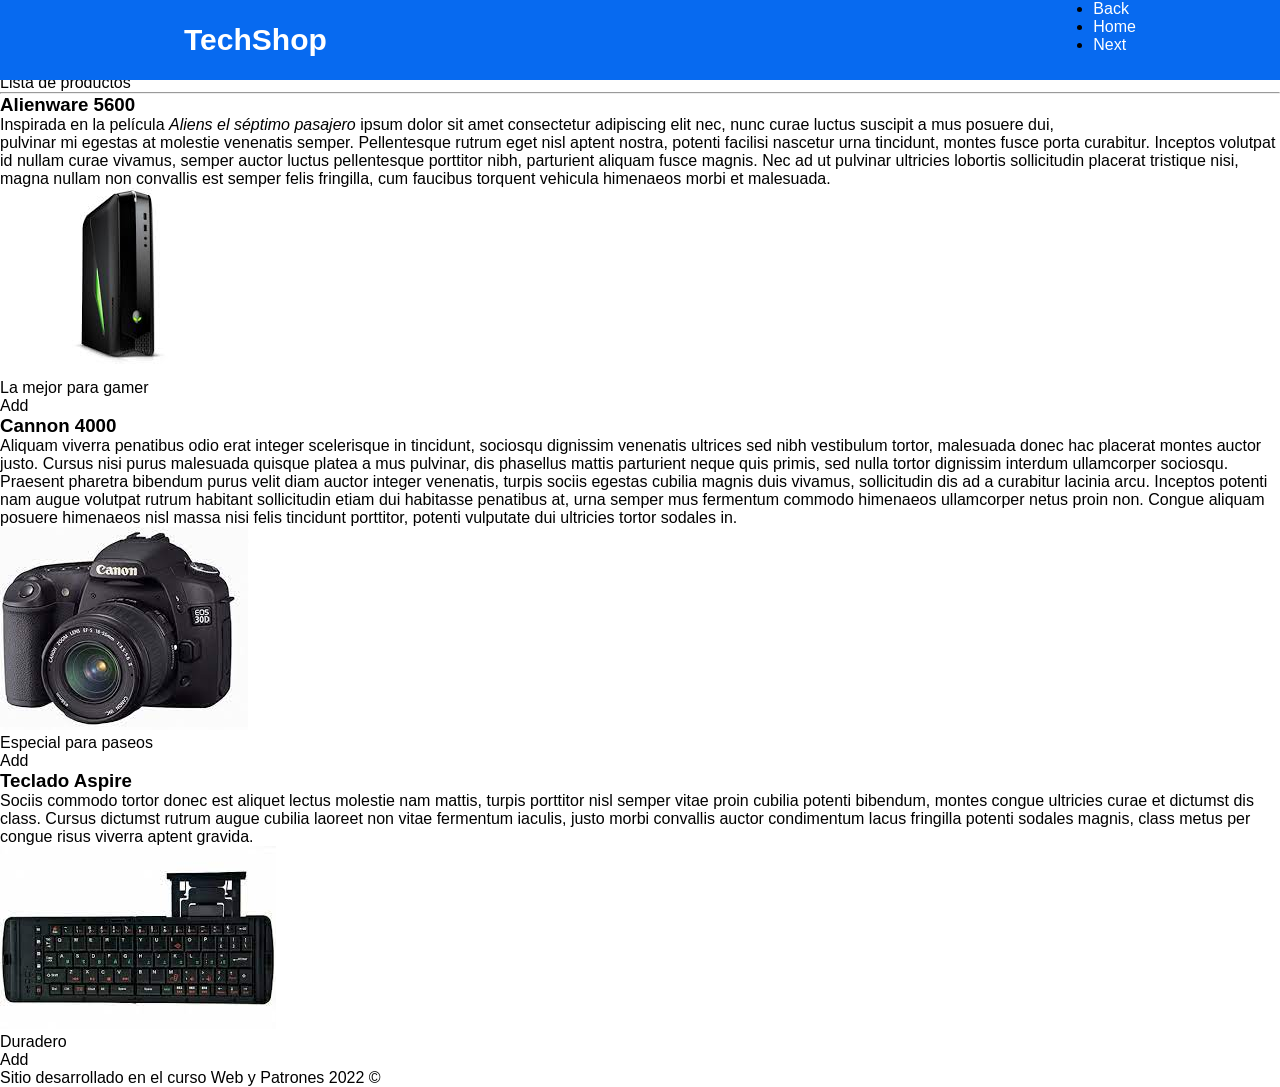
<file: src/main/resources/static/index.html>
<!DOCTYPE html>
<!--  Esta es nuestra primera página web del curso  -->
<html lang="es">
    <head>
        <title>TechShop</title>
        <meta charset="UTF-8">
        <meta name="description" content="Página principal de la tienda TechShop">
        <meta name="keywords" content="html5, css, TechShop">
        <link href="css/menu.css" rel="stylesheet" type="text/css"/>
    </head>
    <body> 
        <header class="header">
            <nav class="nav">
                <a href="index.html" class="logo nav-link">TechShop</a>
                <ul>
                    <li><a class="nav-link" href="ejemplo6.html">Back</a></li>
                    <li><a  class="nav-link" href="index.html">Home</a></li>
                    <li><a  class="nav-link" href="ejemplo2.html">Next</a></li>
                </ul>
            </nav>
        </header>

        <aside>
            <h2>Oferta del día</h2>
            <p>Teclado Rustico</p>
        </aside>
        <section>
            <h2>Bienvenidos</h2>
            <p>Lista de productos</p>
            <hr/>
            <article class="articulo">
                <header><h3>Alienware 5600</h3></header>
                <p>Inspirada en la película <cite>Aliens el séptimo pasajero</cite> ipsum dolor sit amet consectetur adipiscing elit nec, nunc curae luctus suscipit a mus posuere dui,<br/>pulvinar mi egestas at molestie venenatis semper. Pellentesque rutrum eget nisl aptent nostra, potenti facilisi nascetur urna tincidunt, montes fusce porta curabitur. Inceptos volutpat id nullam curae vivamus, semper auctor luctus pellentesque porttitor nibh, parturient aliquam fusce magnis. Nec ad ut pulvinar ultricies lobortis sollicitudin placerat tristique nisi, magna nullam non convallis est semper felis fringilla, cum faucibus torquent vehicula himenaeos morbi et malesuada.</p>
                <figure>                    
                    <img src="img/alienware.jpg" alt="imágen de equipo Alienware"/>
                    <figcaption>La mejor para gamer</figcaption>
                </figure>
                <footer>Add</footer>
            </article>
            <article  class="articulo">
                <header><h3>Cannon 4000</h3></header>
                <p>Aliquam viverra penatibus odio erat integer scelerisque in tincidunt, sociosqu dignissim venenatis ultrices sed nibh vestibulum tortor, malesuada donec hac placerat montes auctor justo. Cursus nisi purus malesuada quisque platea a mus pulvinar, dis phasellus mattis parturient neque quis primis, sed nulla tortor dignissim interdum ullamcorper sociosqu. Praesent pharetra bibendum purus velit diam auctor integer venenatis, turpis sociis egestas cubilia magnis duis vivamus, sollicitudin dis ad a curabitur lacinia arcu. Inceptos potenti nam augue volutpat rutrum habitant sollicitudin etiam dui habitasse penatibus at, urna semper mus fermentum commodo himenaeos ullamcorper netus proin non. Congue aliquam posuere himenaeos nisl massa nisi felis tincidunt porttitor, potenti vulputate dui ultricies tortor sodales in.</p>
                <figure>
                    <img src="img/cannon.jpg" alt="imágen de cámara fotográfica"/>
                    <figcaption>Especial para paseos</figcaption>
                </figure>
                <footer>Add</footer>
            </article>
            <article  class="articulo">
                <header><h3>Teclado Aspire</h3></header>
                <p>Sociis commodo <span>tortor donec est</span> aliquet lectus molestie nam mattis, turpis porttitor nisl semper vitae proin cubilia potenti bibendum, montes congue ultricies curae et dictumst dis class. Cursus dictumst rutrum augue cubilia laoreet non vitae fermentum iaculis, justo morbi convallis auctor condimentum lacus fringilla potenti sodales magnis, class metus per congue risus viverra aptent gravida.</p>
                <figure>
                    <img src="img/teclado.jpg" alt="imágen de teclado físico"/>
                    <figcaption>Duradero</figcaption>
                </figure>
                <footer>Add</footer>
            </article>
        </section>
        <footer>
            Sitio desarrollado <span>en el curso Web</span> y Patrones 2022 &COPY; 
        </footer>
    </body>
</html>
</file>
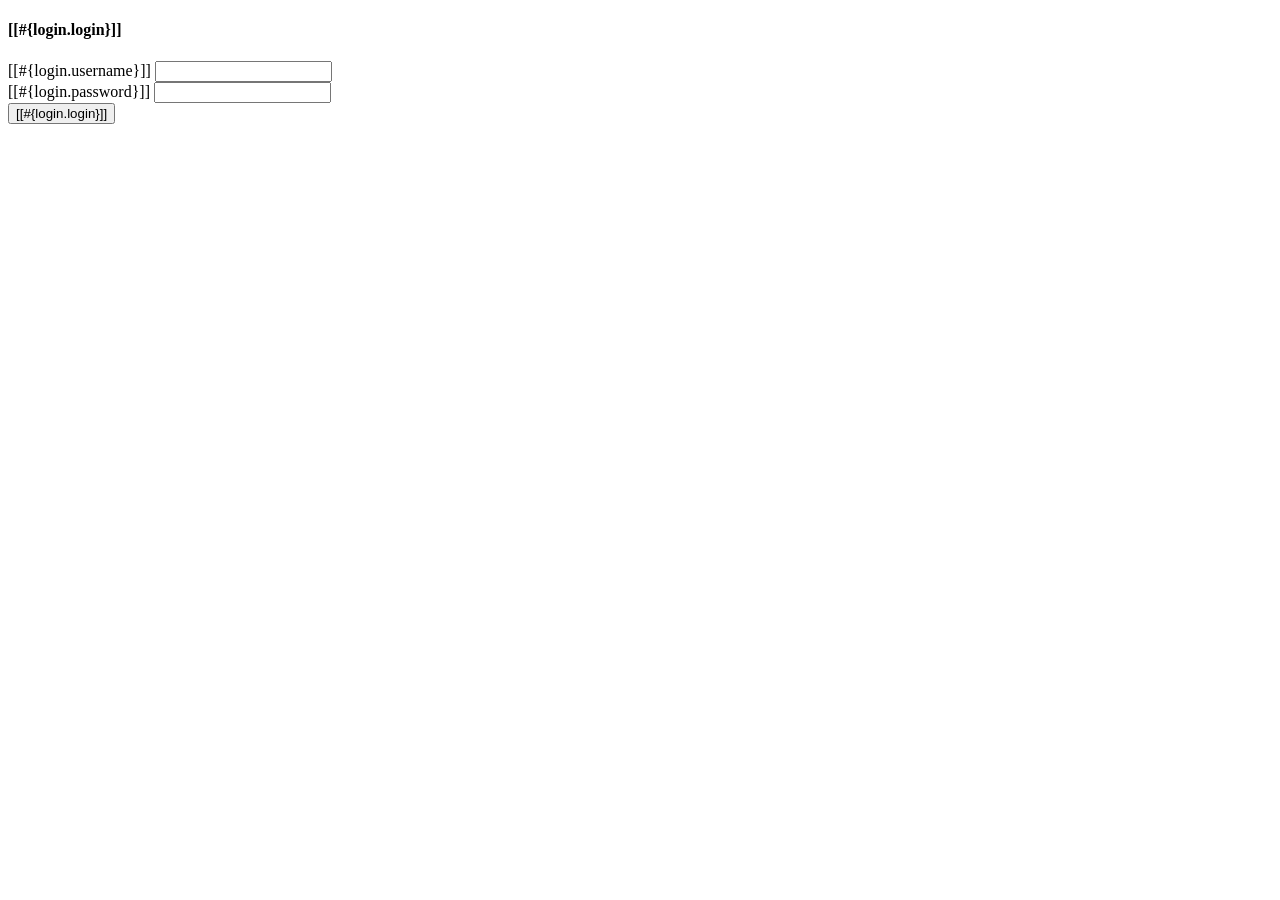
<file: src/main/resources/templates/login.html>
<!DOCTYPE html>
<html xmlns:th="http://www.thymeleaf.org"
      xmlns="http://www.w3.org/1999/xhtml"
      xmlns:sec="http://thymeleaf.org/extras/spring-security">
    <head th:replace="layout/plantilla :: head">
        <title>TechShop</title>
    </head>
    <body>
        <header th:replace="layout/plantilla :: header"/>

        <section id="acctions" class="py-4 bg-light">
            <div class="container">
                <div class="row"></div>
            </div>
        </section>
        <section id="login">
            <div class="container">
                <div class="row">
                    <div class="col-md-6 mx-auto">
                        <div class="card">
                            <div class="card-header">
                                <h4>[[#{login.login}]]</h4>
                            </div>
                            <div class="card-body">
                                <form method="post" th:action="@{/login}">
                                    <div class="row py-1 mb-2 bg-light">
                                        <label for="username">[[#{login.username}]]</label>
                                        <input type="text" name="username" id="username"/>
                                    </div>
                                    <div class="row py-1 mb-2 bg-light">
                                        <label for="password">[[#{login.password}]]</label>
                                        <input type="password" name="password" id="password"/>
                                    </div>
                                    <div class="row py-1 mb-2 bg-light">
                                        <button type="submit" value="Login">[[#{login.login}]]</button>
                                    </div>
                                </form>            
                            </div>
                        </div>
                    </div>
                </div>
            </div>
        </section>
        <footer th:replace="layout/plantilla :: footer"/>
    </body>
</html>
</file>
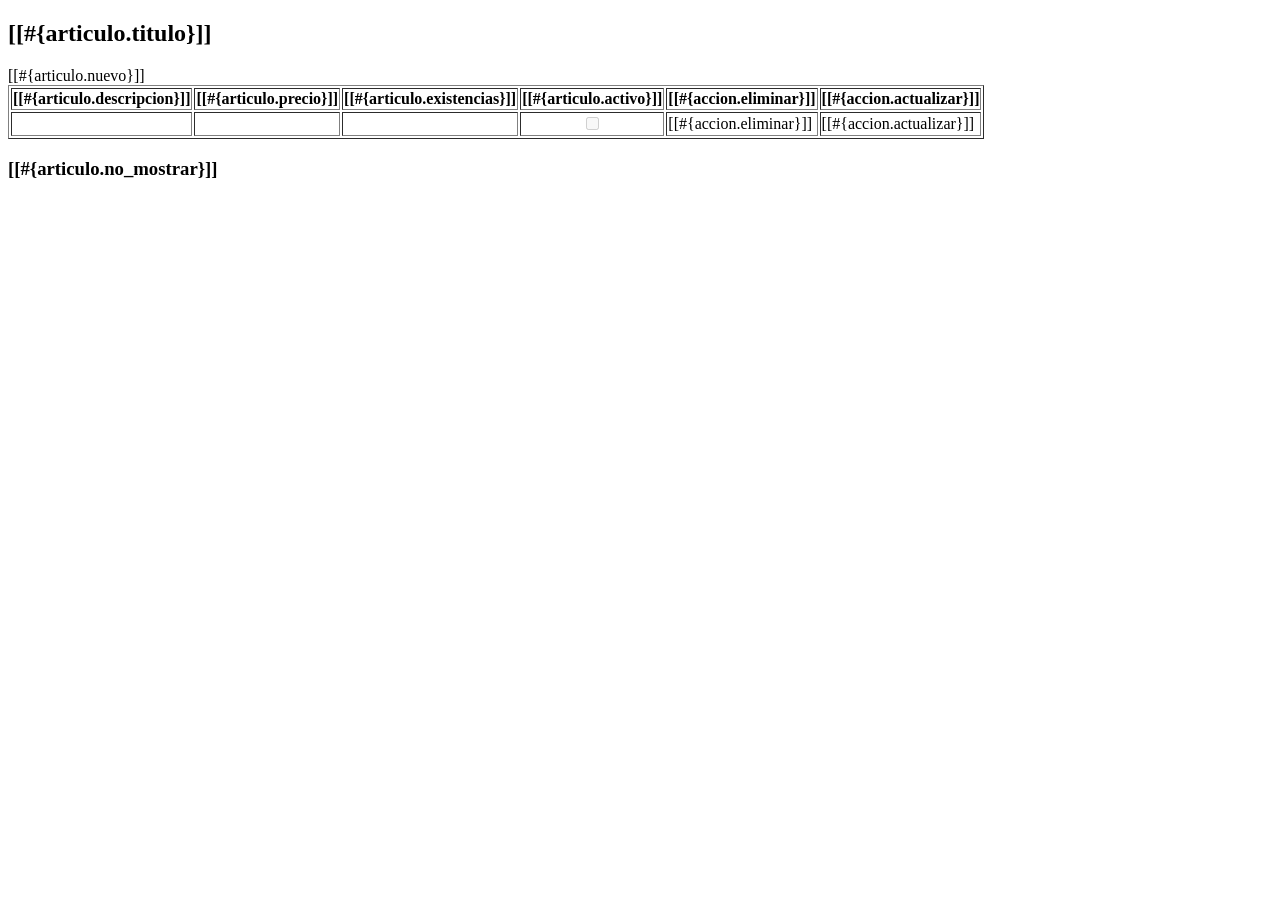
<file: src/main/resources/templates/articulo/listado.html>
<!DOCTYPE html>
<html xmlns:th="http://www.thymeleaf.org"
      xmlns="http://www.w3.org/1999/xhtml"
      xmlns:sec="http://thymeleaf.org/extras/spring-security">
    <head th:replace="layout/plantilla :: head">
        <title>TechShop</title>
        <meta charset="UTF-8"/>

    </head>
    <body>
        <header th:replace="layout/plantilla :: header"/>

        <div class="contenido">
            <h2>[[#{articulo.titulo}]]</h2>

            <a th:href="@{/articulo/nuevo}" sec:authorize="hasRole('ROLE_ADMIN')">[[#{articulo.nuevo}]]</a>

            <div th:if="${articulos != null and !articulos.empty}">
                <table border="1">
                    <thead>
                        <tr>
                            <th>[[#{articulo.descripcion}]]</th>
                            <th>[[#{articulo.precio}]]</th>
                            <th>[[#{articulo.existencias}]]</th>
                            <th>[[#{articulo.activo}]]</th>
                            <th sec:authorize="hasRole('ROLE_ADMIN')">[[#{accion.eliminar}]]</th>
                            <th sec:authorize="hasRole('ROLE_ADMIN')">[[#{accion.actualizar}]]</th>
                        </tr>
                    </thead>
                    <tbody>
                        <tr th:each="articulo : ${articulos}">
                            <td th:text="${articulo.descripcion}"></td>
                            <td th:text="${#numbers.formatDecimal(articulo.precio,3,2)}" style="text-align: right"></td>
                            <td th:text="${articulo.existencias}" style="text-align: center"></td>
                            <td style="text-align: center"><input type="checkbox" name="activo"
                                                                  th:checked="${articulo.activo}"
                                                                  disabled="true"/></td>
                            <td sec:authorize="hasRole('ROLE_ADMIN')"><a th:href="@{/articulo/eliminar/} + ${articulo.idArticulo}">[[#{accion.eliminar}]]</a></td>
                            <td sec:authorize="hasRole('ROLE_ADMIN')"><a th:href="@{/articulo/modificar/} + ${articulo.idArticulo}">[[#{accion.actualizar}]]</a></td>
                        </tr>
                    </tbody>
                </table>
            </div>
            <div th:if="${articulos == null or articulos.empty}">
                <h3>[[#{articulo.no_mostrar}]]</h3>
            </div>
        </div>
        <footer th:replace="layout/plantilla :: footer"/>
    </body>
</html>
</file>
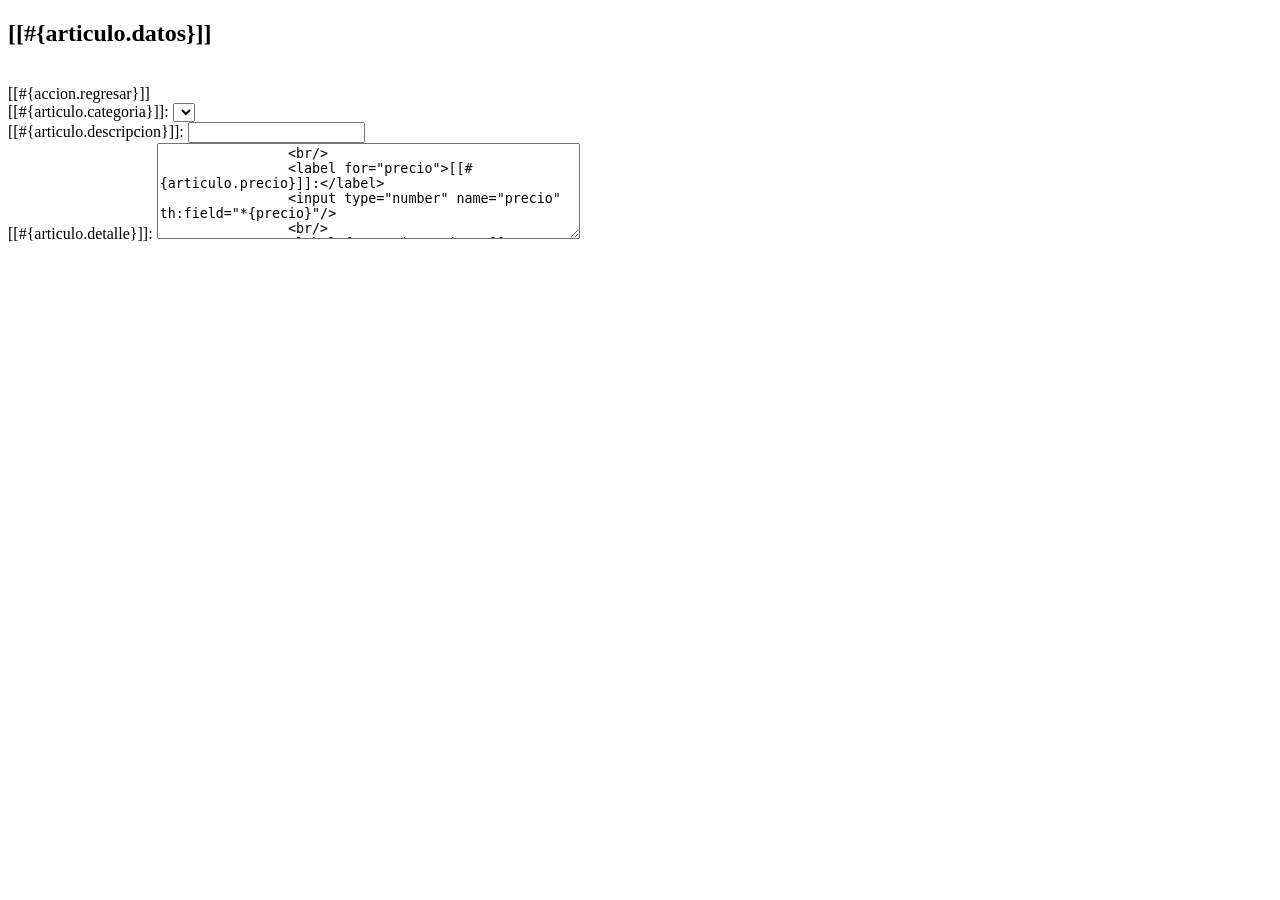
<file: src/main/resources/templates/articulo/modificar.html>
<!DOCTYPE html>
<html xmlns:th="http://www.thymeleaf.org"
      xmlns="http://www.w3.org/1999/xhtml"
        xmlns:sec="http://thymeleaf.org/extras/spring-security">
  <head th:replace="layout/plantilla :: head">
        <title>TechShop</title>

    </head>
    <body>
        <header th:replace="layout/plantilla :: header"/>
        <div class="contenido">
            <h2>[[#{articulo.datos}]]</h2>
            <br/>
            <a th:href="@{/articulo/listado}">[[#{accion.regresar}]]</a>
            <br/>
            <form th:action="@{/articulo/guardar}"
                  method="post"
                  th:object="${articulo}">

                <input type="hidden" name="idArticulo" th:field="*{idArticulo}"/>
                
                <label for="catergoria">[[#{articulo.categoria}]]:</label>
                <select th:field="*{idCategoria}">
                    <option
                        th:each="categoria: ${categorias}"
                        th:value="${categoria.idCategoria}"
                        th:text="${categoria.descripcion}"/>
                </select>
                <br/>
                <label for="descripcion">[[#{articulo.descripcion}]]:</label>
                <input type="text" name="descripcion" th:field="*{descripcion}"/>
                <br/>
                <label for="detalle">[[#{articulo.detalle}]]:</label>
                <textarea name="detalle" th:field="*{detalle}" rows="6" cols="50"/>
                <br/>
                <label for="precio">[[#{articulo.precio}]]:</label>
                <input type="number" name="precio" th:field="*{precio}"/>
                <br/>
                <label for="existencias">[[#{articulo.existencias}]]:</label>
                <input type="number" name="existencias" th:field="*{existencias}"/>
                <br/>
                <label for="activo">[[#{articulo.activo}]]:</label>
                <input type="checkbox" name="activo" th:field="*{activo}"/>
                <br/>
                <button type="submit" name="guardar" th:text="#{accion.guardar}" sec:authorize="hasRole('ROLE_ADMIN')"/>
            </form>
        </div>
        <footer th:replace="layout/plantilla :: footer"/>
    </body>
</html>
</file>
<file: src/main/resources/static/css/menu.css>
*{
    margin: 0;
    box-sizing: border-box;
}
body{
    font-family:sans-serif;
}
.header{
    background-color: #076af0;
    height: 80px;
    position: fixed;
    top:0;
    left:0;
    width:100%;
}
.nav{
    display:flex;
    justify-content: space-between;
    max-width:992px;
    margin:0 auto;
}
.logo{
    font-size:30px;
    font-weight: bold;
    padding: 0 40px;
    line-height: 80px;
}
.nav-menu {
    display: flex;
    margin-right: 40px;
    list-style: none;
}
.nav-menu-item {
    font-size: 18px;
    margin: 0 10px;
    line-height: 80px; 
    width: max-content;
}
.nav-menu-link {
    padding: 8px 12px;
    border-radius: 8px;
}
.nav-link{
    color: white;
    text-decoration:none;
}
.nav-menu-link:hover{
    font-size: 22px;
    background-color: #024070;
    transition: 1s;
}
.footer{
    background-color: black;
    color: white;
    text-align:center;
    height: 20px;
    position: fixed;
    bottom: 0;
    left: 0;
    width: 100%;
}
.contenido{
    background-color: wheat;
    position: fixed;
    height: 20px;
    top: 80px;
    left: 0;
    width: 100%;
    overflow: auto;
}
</file>
